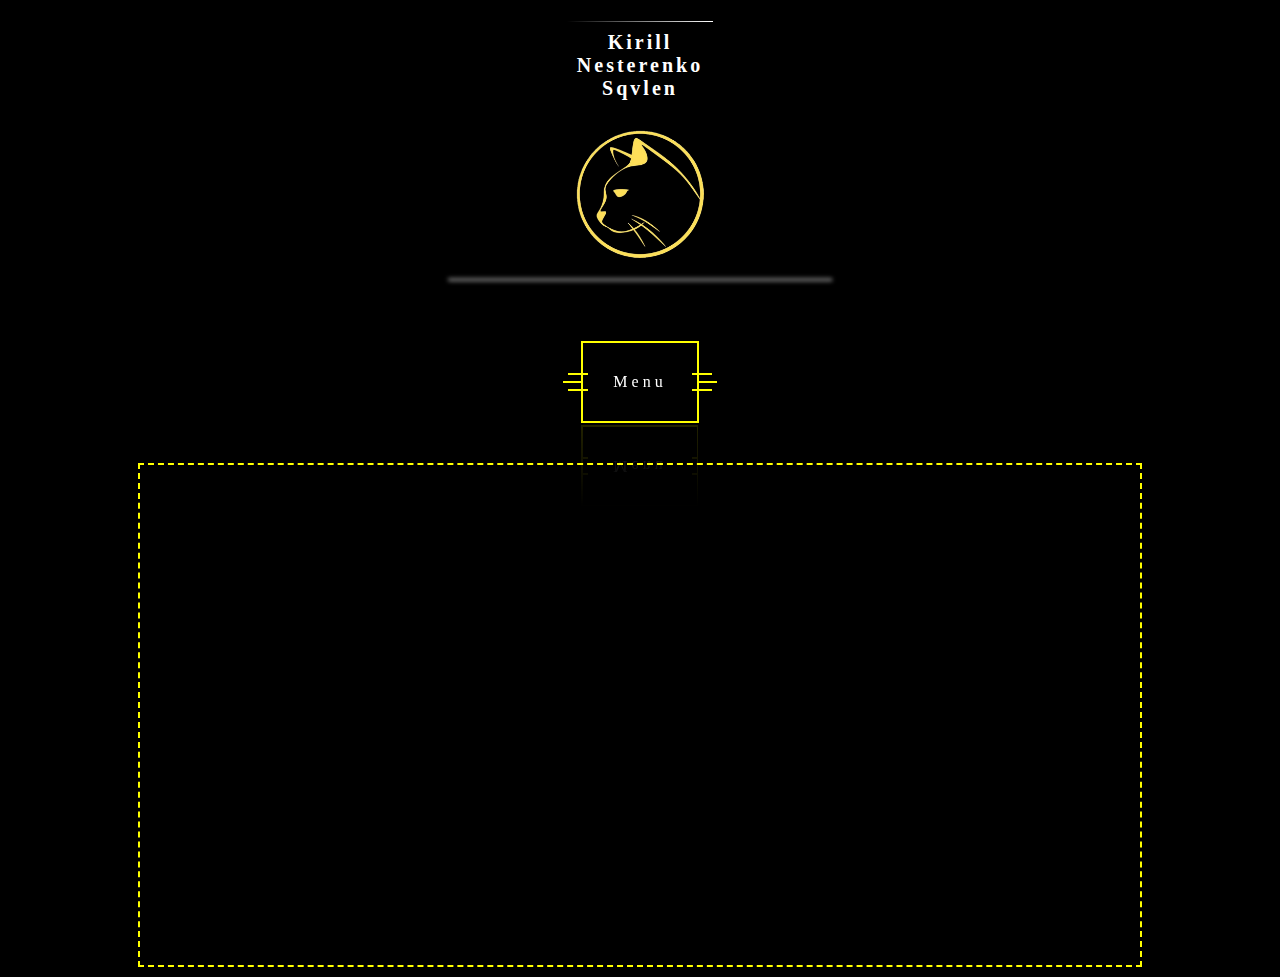
<file: html/PingPong.html>
<!DOCTYPE html>
<html lang="en">
<head>
    <meta charset="UTF-8">
    <meta http-equiv="X-UA-Compatible" content="IE=edge">
    <meta name="viewport" content="width=device-width, initial-scale=1.0">
    <title>PingPong</title>
    <link rel="shortcut icon" href="../img/CatV2.3.ico" type="image/x-icon">
    <link rel="stylesheet" href="/style/style.css">
    <link rel="stylesheet" href="/style/progressbar.css">
    <link rel="stylesheet" href="/style/pingpong.css">
    <link rel="stylesheet" href="/style/button.css">
    <link rel="stylesheet" href="/style/avatar.css">
    <link rel="stylesheet" href="/style/header.css">
</head>
<body>
    <h3>
        <span></span>
        <span></span>
        <span></span>
        <span></span>
        Kirill<br>Nesterenko<br>Sqvlen
    </h3>
        <img src="../img/catV2.0.png">
    <hr>
    
    <div class="container">
        <a href="/index.html"><span>Menu</span></a>
    </div>
    <canvas width="1000" height="500" id="pingpong"></canvas>
    <script src="/js/pingpong.js"></script>
</body>
</html>
</file>
<file: style/style.css>
* {
    margin: 0;
    padding: 0;
    box-sizing: border-box;
}

body {
    justify-content: center;
    display: flex;
    align-items: center;
    min-height: 977px;
    flex-direction: column;
    background-color: black;
    color:white;
}

hr {
    width: 30%;
    height: 3px;
    filter: blur(2px);
    border-radius: 30px;
    margin-bottom: 20px;
}

.border {
    border: 2px dashed yellow;
    margin: 20px 20px 20px;
}
</file>
<file: style/pingpong.css>
#pingpong {
    border: 2px dashed yellow;
}
</file>
<file: style/button.css>
.container {
    display: flex;
    justify-content: center;
    align-items: center;
    flex-wrap: wrap;
}

.container a {
    position: relative;
    display: inline-block;
    padding: 30px 30px;
    border: 2px solid yellow;
    margin: 40px;
    text-decoration: none;
    -webkit-box-reflect: below 2px linear-gradient(transparent, #0002);
    letter-spacing: 4px;
    color: white;
    transition: 0.5s;
    transition-delay: 0s;
}

.container a:hover {
    cursor: default;
    transition-delay: 1.5s;
}

.container a::before {
    content: '';
    position: absolute;
    left: -20px;
    top: 50%;
    transform: translateY(-50%);
    width: 20px;
    height: 2px;
    background-color: yellow;
    box-shadow: 5px 8px 0 yellow,
                5px -8px 0 yellow;
    transition: width 0.5s, left 0.5s, height 0.5s, box-shadow 0.5s;
    transition-delay: 1s, 0.5s, 0s, 0s;
}

.container a:hover::before {
    width: 60%;
    height: 100%;
    left: -2px;
    box-shadow: 0 0 5px yellow,
                0 0 25px yellow,
                0 0 50px yellow,
                0 0 200px yellow;
    cursor: default;
    transition-delay: 0s, 0.5s, 1s, 1s;
}

.container a span {
    position: relative;
    z-index: 100;
}

.container a::after {
    content: '';
    position: absolute;
    right: -20px;
    top: 50%;
    transform: translateY(-50%);
    width: 20px;
    height: 2px;
    background-color: yellow;
    box-shadow: -5px -8px 0 yellow,
                -5px 8px 0 yellow;
    transition: width 0.5s, right 0.5s, height 0.5s, box-shadow 0.5s;
    transition-delay: 1s, 0.5s, 0s, 0s;
}

.container a:hover::after {
    width: 60%;
    height: 100%;
    right: -2px;
    box-shadow: 0 0 5px yellow,
                0 0 25px yellow,
                0 0 50px yellow,
                0 0 200px yellow;
    cursor: default;
    transition-delay: 0s, 0.5s, 1s, 1s;
}
</file>
<file: style/avatar.css>
img {
    width: 10%;
    height: 10%;
    justify-content: center;
    display: flex;
    align-items: center;
    border-radius: 600px;
    margin-bottom: 20px;
}
</file>
<file: style/header.css>
h3 {
    padding: 10px 10px;
    margin: 10px 0;
    text-align: center;
    letter-spacing: 3px;
    font-size: 20px;
    display: inline-block;
    position: relative;
    transition: 0.5s;
    overflow: hidden;
    margin-bottom: 20px;
}

h3 span {
    position: absolute;
    display: block;
}

h3:hover {
    background-color: white;
    color: black;
    box-shadow: 0 0 5px white,
                0 0 25px white,
                0 0 50px white,
                0 0 200px white;
    cursor: default;
}

h3 span:nth-child(1){
    top: 0;
    left: 0;
    width: 100%;
    height: 1px;
    background: linear-gradient(90deg, transparent, white);
    animation: firstHeaderAnimate 2s linear infinite;
}

@keyframes firstHeaderAnimate {
    0% {
        left: -100%;
    }
    50%, 100% {
        left: 100%;
    }
}

h3 span:nth-child(2){
    top: -100%;
    right: 0;
    width:  2px;
    height: 100%;
    background: linear-gradient(180deg, transparent, white);
    animation: secondAnimate 2s linear infinite;
    animation-delay: 0.5s;
}

@keyframes secondHeaderAnimate {
    0% {
        top: -100%;
    }
    50%, 100% {
        top: 100%;
    }
}

h3 span:nth-child(3) {
    bottom: 0%;
    right: -100%;
    width: 100%;
    height: 2px;
    background: linear-gradient(270deg, transparent, white);
    animation: thirtyHeaderAnimate 2s linear infinite;
    animation-delay: 1s;
}

@keyframes thirtyHeaderAnimate {
    0% {
        right: -100%;
    }
    50%, 100% {
        right: 100%;
    }
}

h3 span:nth-child(4) {
    bottom: -100%;
    left: 0;
    width: 2px;
    height: 100%;
    background: linear-gradient(360deg, transparent, white);
    animation: fourtyHeaderAnimate 2s linear infinite;
    animation-delay: 1.5s;
}

@keyframes fourtyHeaderAnimate {
    0% {
        bottom: -100%;
    }
    50%, 100% {
        bottom: 100%;
    }
}
</file>
<file: style/progressbar.css>
::-webkit-scrollbar {
    width: 12px;
}

::-webkit-scrollbar-thumb {
    border-radius: 10px;
    background: linear-gradient(90deg, transparent, white);
    animation: scrollBarAnimate 1s linear infinite;
    filter: blur(10px);
}

@keyframes scrollBarAnimate {
    0% {
        bottom: -100%;
    }
    50%, 100% {
        bottom: 100%;
    }
}

/*.scrollPath {
    width: 12px;
    height: 100%;
    top: 0;
    right: 0;
    position: fixed;
    background: rgba(255, 255, 255, 0.5);
}

.progressbar {
    position: fixed;
    top: 0;
    right: 0;
    width: 10px;
    background: linear-gradient(to top, white, white);
}

.progressbar::before {
    position: absolute;
    content: '';
    top: 0;
    left: 0;
    width: 100%;
    height: 100%;
    background: linear-gradient(to top, white, white);
    filter: blur(30px);
}

.progressbar::after {
    position: absolute;
    content: '';
    top: 0;
    left: 0;
    width: 100%;
    height: 100%;
    background: linear-gradient(to top, white, white);
    filter: blur(30px);
}
</file>
